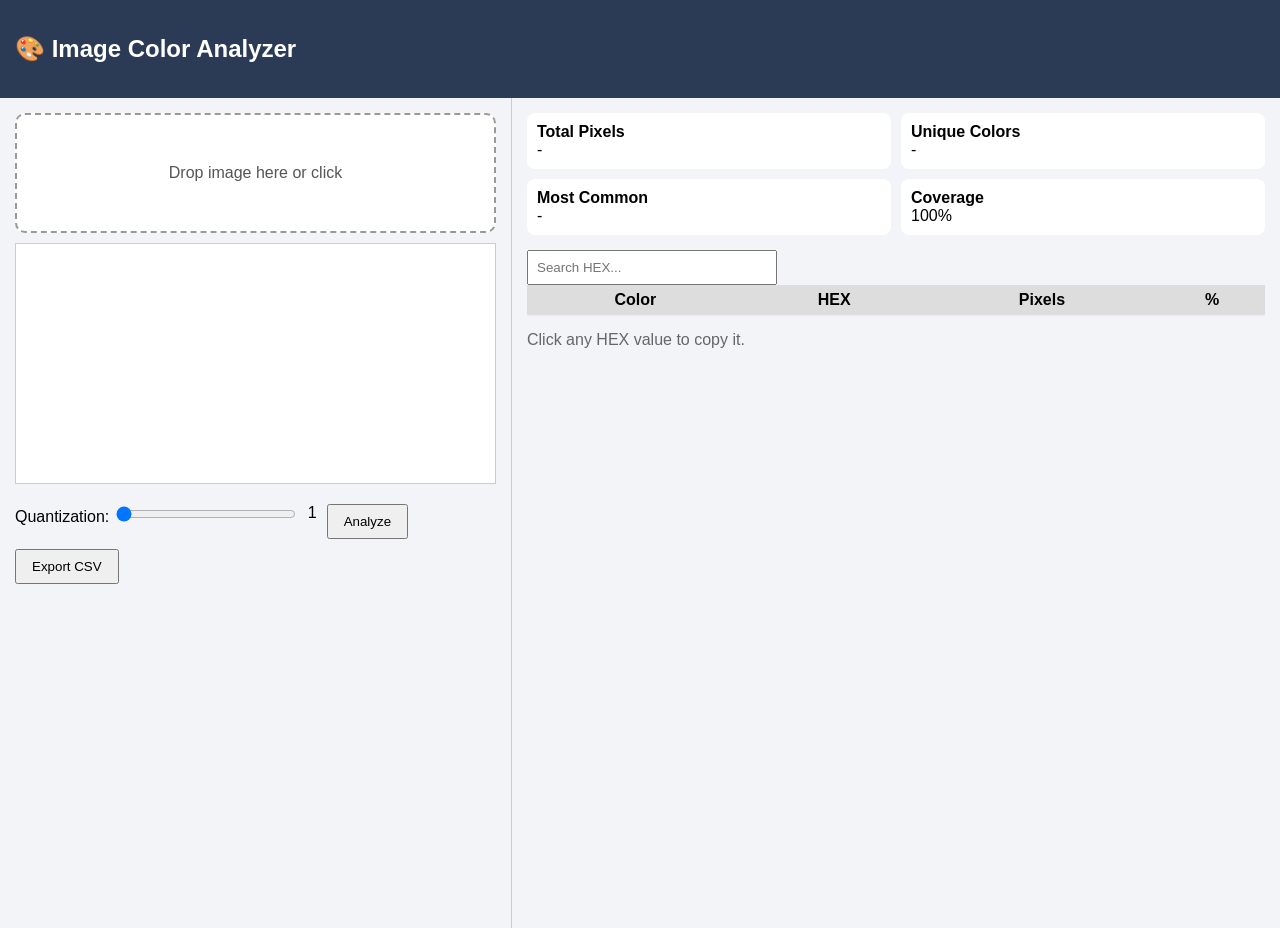
<file: colorAnalyser.html>
<!DOCTYPE html>
<html lang="en">
<head>
<meta charset="UTF-8">
<title>Image Color Analyzer</title>

<style>
*{
    box-sizing:border-box;
    font-family:Arial,Helvetica,sans-serif;
}

body{
    margin:0;
    background:#f2f4f8;
}

header{
    padding:15px;
    background:#2b3a55;
    color:white;
}

.container{
    display:flex;
    height:calc(100vh - 70px);
}

.left{
    width:40%;
    border-right:1px solid #ccc;
    display:flex;
    flex-direction:column;
    padding:15px;
    gap:10px;
    overflow:auto;
}

.right{
    width:60%;
    padding:15px;
    overflow:auto;
}

#dropZone{
    border:2px dashed #999;
    border-radius:10px;
    height:120px;
    display:flex;
    justify-content:center;
    align-items:center;
    color:#555;
    background:white;
    cursor:pointer;
}

canvas{
    width:100%;
    border:1px solid #ccc;
    background:white;
}

.controls{
    display:flex;
    flex-wrap:wrap;
    gap:10px;
    margin:10px 0;
}

button{
    padding:8px 15px;
    cursor:pointer;
}

input[type=range]{
    width:180px;
}

.stats{
    display:grid;
    grid-template-columns:repeat(2,1fr);
    gap:10px;
    margin-bottom:15px;
}

.card{
    background:white;
    padding:10px;
    border-radius:8px;
}

table{
    width:100%;
    border-collapse:collapse;
    background:white;
}

th{
    position:sticky;
    top:0;
    background:#ddd;
}

td,th{
    padding:6px;
    border-bottom:1px solid #eee;
}

.swatch{
    width:28px;
    height:28px;
    border:1px solid black;
}

tr:hover{
    background:#f5f5f5;
}

.search{
    padding:8px;
    width:250px;
}

.footer{
    margin-top:15px;
    color:#666;
}
</style>

</head>
<body>

<header>
<h2>🎨 Image Color Analyzer</h2>
</header>

<div class="container">

<div class="left">

<div id="dropZone">
Drop image here or click
<input type="file" id="file" accept="image/*" hidden>
</div>

<canvas id="canvas"></canvas>

<div class="controls">

<label>
Quantization:
<input type="range" min="1" max="64" value="1" id="quant">
</label>

<span id="quantLabel">1</span>

<button id="analyze">Analyze</button>

<button id="export">Export CSV</button>

</div>

</div>

<div class="right">

<div class="stats">

<div class="card">
<b>Total Pixels</b>
<div id="pixels">-</div>
</div>

<div class="card">
<b>Unique Colors</b>
<div id="unique">-</div>
</div>

<div class="card">
<b>Most Common</b>
<div id="common">-</div>
</div>

<div class="card">
<b>Coverage</b>
<div id="coverage">100%</div>
</div>

</div>

<input class="search" id="search" placeholder="Search HEX...">

<table id="table">
<thead>
<tr>
<th>Color</th>
<th>HEX</th>
<th>Pixels</th>
<th>%</th>
</tr>
</thead>
<tbody></tbody>
</table>

<div class="footer">
Click any HEX value to copy it.
</div>

</div>

</div>

<script>

const canvas=document.getElementById("canvas");
const ctx=canvas.getContext("2d");

const drop=document.getElementById("dropZone");
const file=document.getElementById("file");

let results=[];

drop.onclick=()=>file.click();

drop.ondragover=e=>{
e.preventDefault();
drop.style.background="#eef";
};

drop.ondragleave=e=>{
drop.style.background="white";
};

drop.ondrop=e=>{
e.preventDefault();
drop.style.background="white";
loadFile(e.dataTransfer.files[0]);
};

file.onchange=e=>{
loadFile(e.target.files[0]);
};

function loadFile(f){

const img=new Image();

img.onload=()=>{

canvas.width=img.width;
canvas.height=img.height;

ctx.drawImage(img,0,0);

};

img.src=URL.createObjectURL(f);

}

document.getElementById("quant").oninput=function(){
document.getElementById("quantLabel").innerText=this.value;
};

document.getElementById("analyze").onclick=analyze;

function analyze(){

const q=parseInt(document.getElementById("quant").value);

const img=ctx.getImageData(0,0,canvas.width,canvas.height);

const d=img.data;

const map=new Map();

for(let i=0;i<d.length;i+=4){

let r=d[i];
let g=d[i+1];
let b=d[i+2];

if(q>1){
r=Math.floor(r/q)*q;
g=Math.floor(g/q)*q;
b=Math.floor(b/q)*q;
}

const hex=rgbToHex(r,g,b);

map.set(hex,(map.get(hex)||0)+1);

}

results=[...map.entries()]
.map(([hex,count])=>({hex,count}))
.sort((a,b)=>b.count-a.count);

display();

}

function display(){

const tbody=document.querySelector("tbody");
tbody.innerHTML="";

const total=canvas.width*canvas.height;

document.getElementById("pixels").innerText=total.toLocaleString();

document.getElementById("unique").innerText=results.length;

if(results.length){

document.getElementById("common").innerHTML=
`<span style="display:inline-block;width:18px;height:18px;background:${results[0].hex};border:1px solid black;"></span>
 ${results[0].hex}`;

}

const filter=document.getElementById("search").value.toLowerCase();

results.forEach(c=>{

if(!c.hex.toLowerCase().includes(filter)) return;

const tr=document.createElement("tr");

const percent=(100*c.count/total);

tr.innerHTML=`
<td><div class="swatch" style="background:${c.hex}"></div></td>
<td class="hex">${c.hex}</td>
<td>${c.count.toLocaleString()}</td>
<td>${percent.toFixed(3)}%</td>
`;

tbody.appendChild(tr);

});

document.querySelectorAll(".hex").forEach(el=>{
el.style.cursor="pointer";
el.onclick=()=>{
navigator.clipboard.writeText(el.innerText);
alert("Copied "+el.innerText);
};
});

}

document.getElementById("search").oninput=display;

function rgbToHex(r,g,b){

return "#"+
[r,g,b]
.map(x=>x.toString(16).padStart(2,"0"))
.join("")
.toUpperCase();

}

document.getElementById("export").onclick=function(){

if(results.length==0) return;

const total=canvas.width*canvas.height;

let csv="HEX,Pixels,Percentage\n";

results.forEach(c=>{

csv+=`${c.hex},${c.count},${(100*c.count/total).toFixed(4)}\n`;

});

const blob=new Blob([csv],{type:"text/csv"});

const a=document.createElement("a");

a.href=URL.createObjectURL(blob);

a.download="colors.csv";

a.click();

};

</script>

</body>
</html>
</file>
